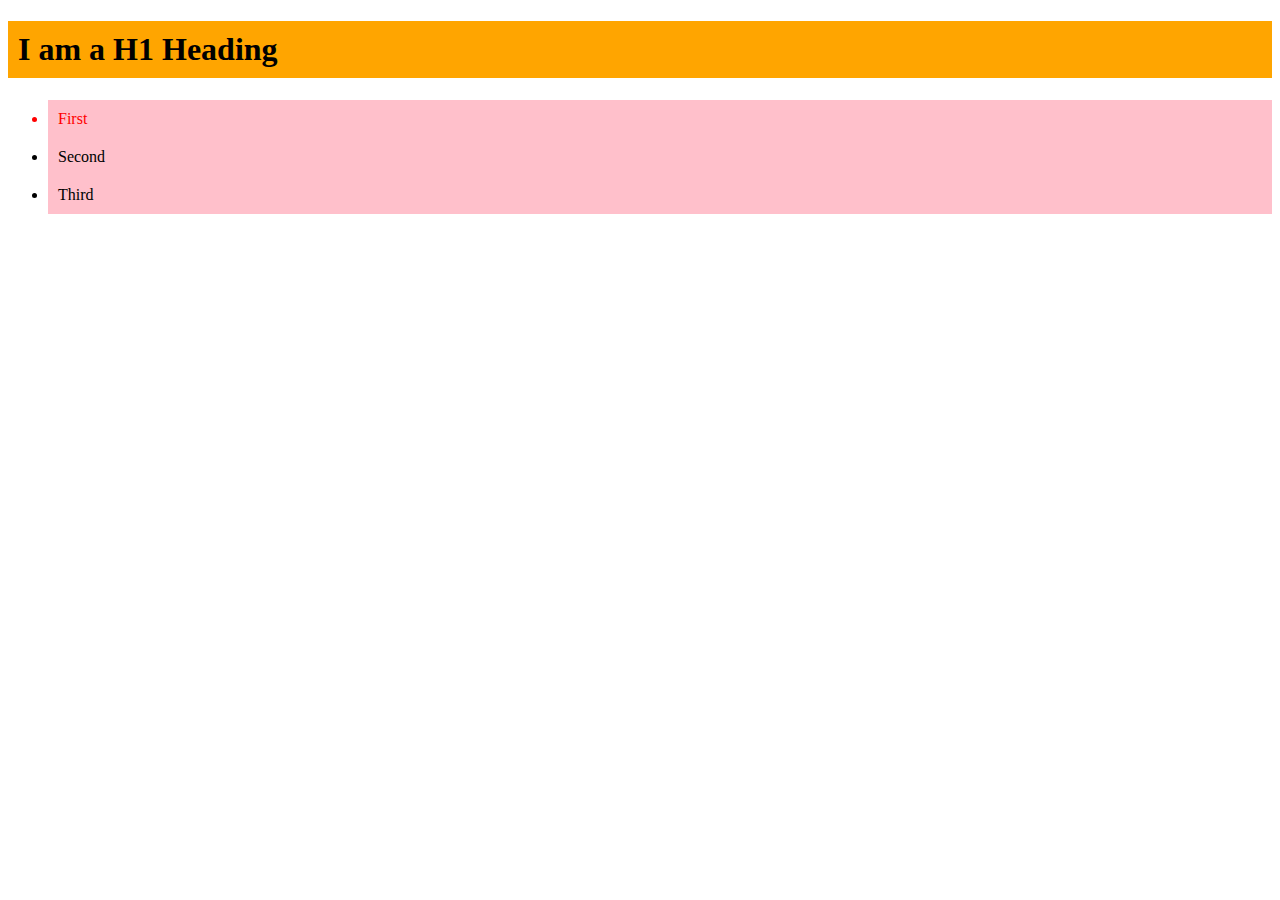
<file: 03_DOM/index.html>
<!DOCTYPE html>
<html lang="en">
<head>
    <meta charset="UTF-8">
    <meta name="viewport" content="width=device-width, initial-scale=1.0">
    <title>Document</title>
</head>
<body>
    <h1 id="title" class="Heading">
        I am a H1 Heading
        <span id="inner-heading">of the page</span>
    </h1>
    <ul>
        <li class="list-item">First</li>
        <li class="list-item">Second</li>
        <li class="list-item">Third</li>
    </ul>
    <script src="./01_DOM_selectors_nodelist_and_html_collection.js"></script>
</body>
</html>
</file>
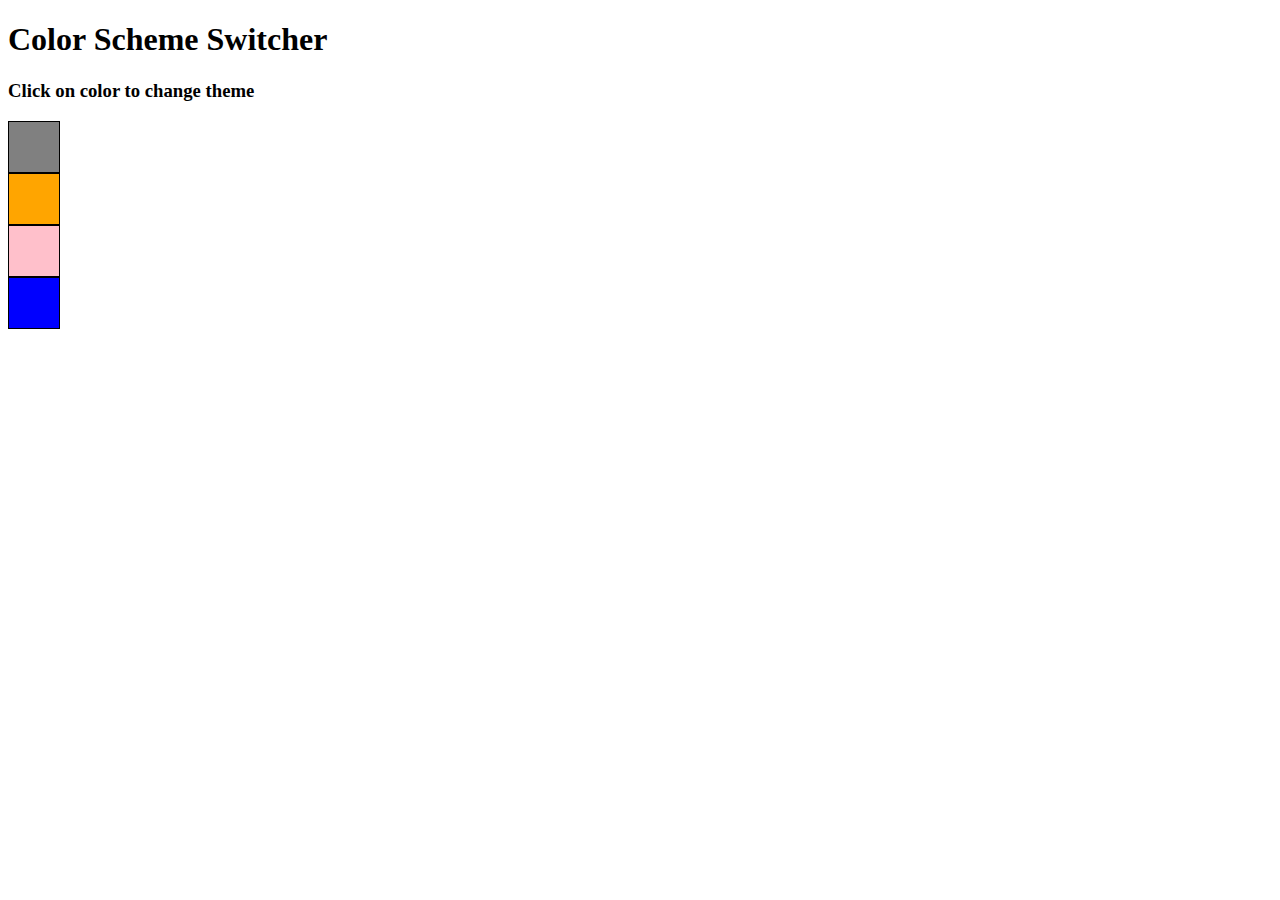
<file: 04_projects/01_color_scheme_switcher/index.html>
<!DOCTYPE html>
<html lang="en">
<head>
    <meta charset="UTF-8">
    <meta name="viewport" content="width=device-width, initial-scale=1.0">
    <title>Document</title>
    <link rel="stylesheet" href="./style.css" />
</head>
<body>
    <h1>Color Scheme Switcher</h1>
    <h3>Click on color to change theme</h3>
    <div class="button" id="grey"></div>
    <div class="button" id="orange"></div>
    <div class="button" id="pink"></div>
    <div class="button" id="blue"></div>
</body>
<script src="./script.js"></script>
</html>
</file>
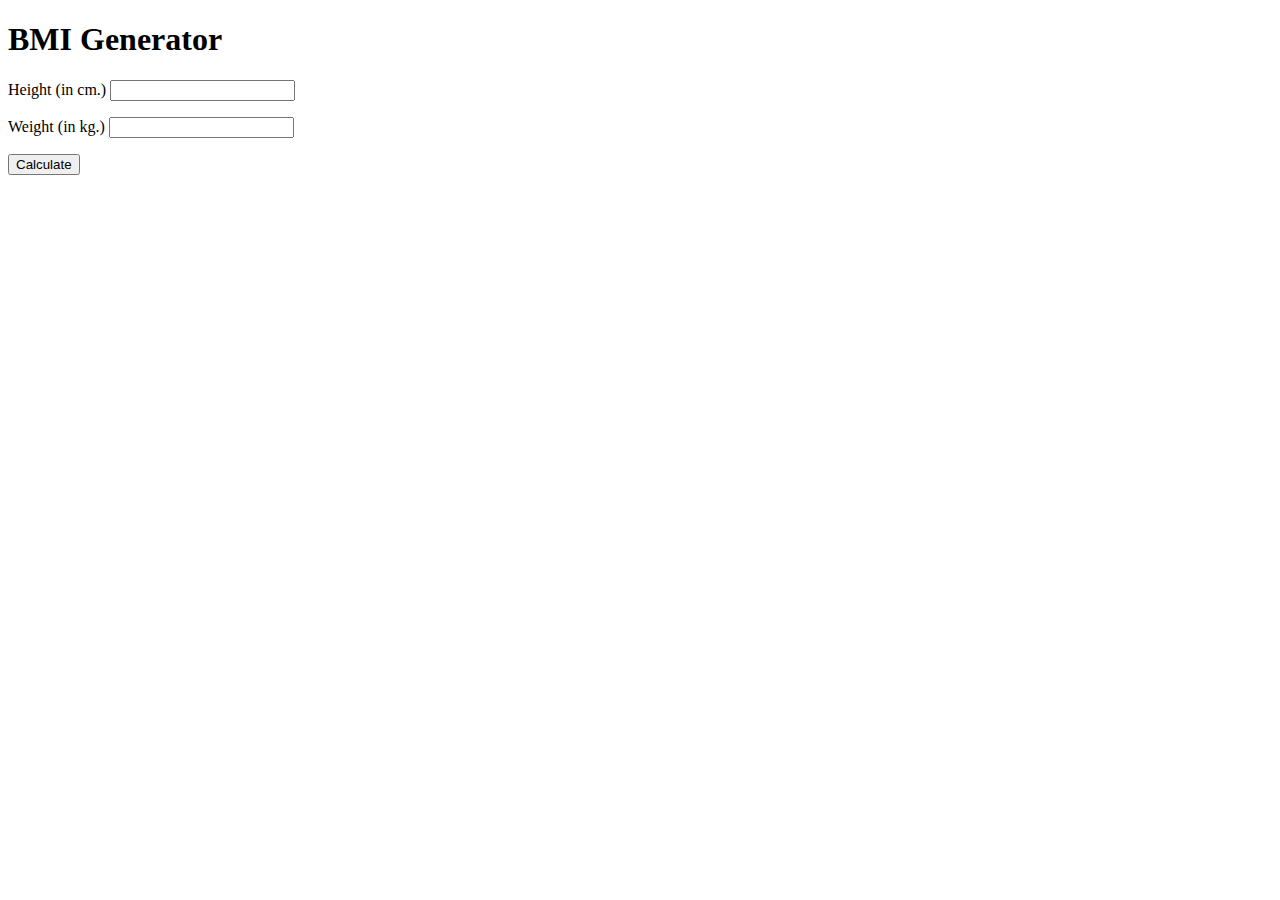
<file: 04_projects/02_bmi_generator/index.html>
<!DOCTYPE html>
<html lang="en">
<head>
    <meta charset="UTF-8">
    <meta name="viewport" content="width=device-width, initial-scale=1.0">
    <title>Document</title>
</head>
<body>
    <h1>BMI Generator</h1>
    <form>
        <p>
            <label>Height (in cm.)</label>
            <input id="height" type="text"/>
        </p>
        <p>
            <label>Weight (in kg.)</label>
            <input id="weight" type="text"/>
        </p>
        <button>
            Calculate
        </button>
    </form>
    <div id="bmi"></div>
</body>
<script src="./script.js"></script>
</html>
</file>
<file: 04_projects/01_color_scheme_switcher/style.css>
.button {
    width: 50px;
    height: 50px;
    border: 1px solid black;
}
#grey {
    background-color: grey;
}
#orange {
    background-color: orange;
}
#pink {
    background-color: pink;
}
#blue {
    background-color: blue;
}
</file>
